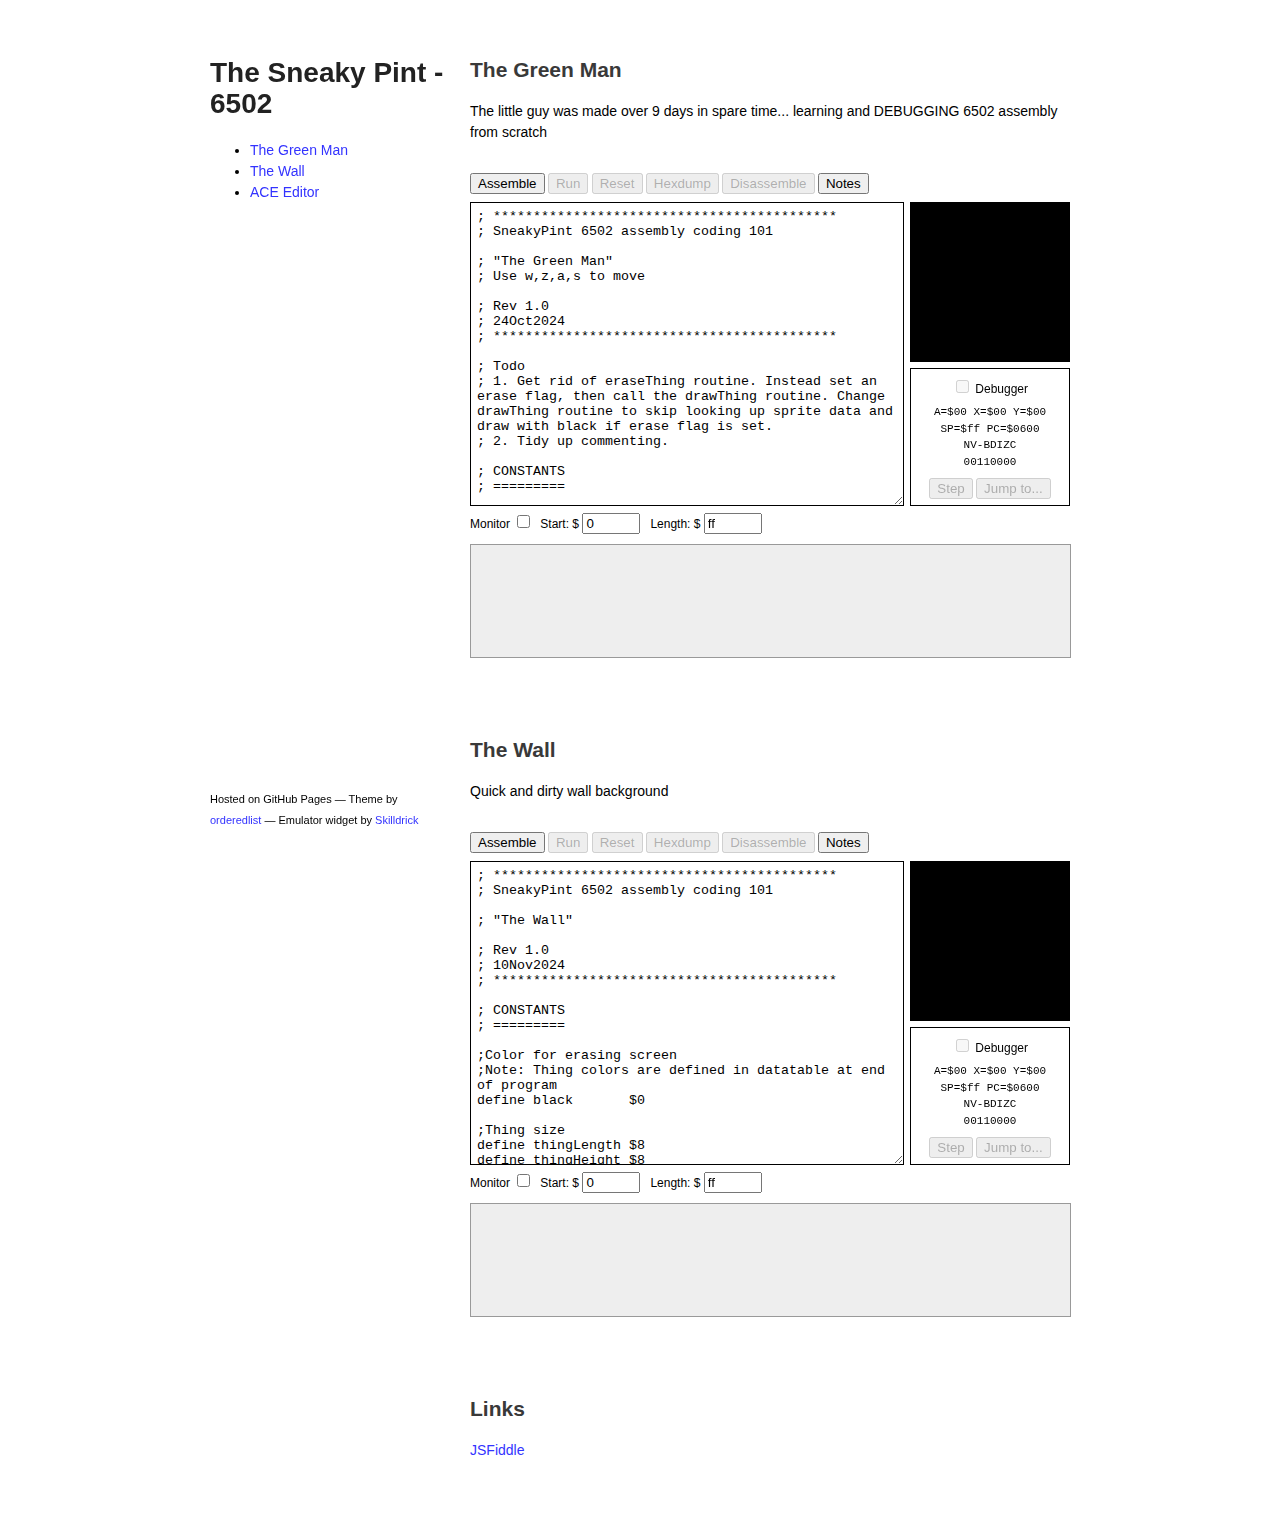
<file: index.html>
<!doctype html>
<html>
  <head>
   

    <meta charset="utf-8">
    <meta http-equiv="X-UA-Compatible" content="chrome=1">
    <title>Sneaky Pint 6502 Log</title>

    <link rel="stylesheet" href="stylesheets/styles.css">
    <link rel="stylesheet" href="simulator/style.css">
    <link rel="stylesheet" href="stylesheets/pygment_trac.css">
    <meta name="viewport" content="width=device-width, initial-scale=1, user-scalable=no">
    <!--[if lt IE 9]>
    <script src="//html5shiv.googlecode.com/svn/trunk/html5.js"></script>
    <![endif]-->

  </head>
  <body>
    <div class="wrapper">
      <header>
        <h1>The Sneaky Pint - 6502 </h1>
    
        <ul>
          <li><a href="#Project1">The Green Man</a></li>
          <li><a href="#Project2">The Wall</a></li>
          <li><a href="ace/ed.html">ACE Editor</a></li>
        </ul>
      </header>
      <section>

        <h2 id="Project1">The Green Man</h2>

<p>The little guy was made over 9 days in spare time... learning and DEBUGGING 6502 assembly from scratch</p>

<div class="widget">
  <div class="buttons">
    <input type="button" value="Assemble" class="assembleButton" />
    <input type="button" value="Run" class="runButton" />
    <input type="button" value="Reset" class="resetButton" />
    <input type="button" value="Hexdump" class="hexdumpButton" />
    <input type="button" value="Disassemble" class="disassembleButton" />
    <input type="button" value="Notes" class="notesButton" />
  </div>

  <textarea class="code">

; *******************************************
; SneakyPint 6502 assembly coding 101

; "The Green Man"
; Use w,z,a,s to move

; Rev 1.0 
; 24Oct2024
; *******************************************

; Todo
; 1. Get rid of eraseThing routine. Instead set an erase flag, then call the drawThing routine. Change drawThing routine to skip looking up sprite data and draw with black if erase flag is set.
; 2. Tidy up commenting. 

; CONSTANTS
; =========

;Color for erasing screen
;Note: Thing colors are defined in datatable at end of program
define black       $0

;Thing size
define thingLength $8 
define thingHeight $8 

;Directions (each using a separate bit)
define noMove      $1  ; 00000001
define moveRight   $2  ; 00000010
define moveLeft    $4  ; 00000100
define moveUp	   $8  ; 00001000
define moveDown    $10 ; 00010000

;Edge of screen (ie. 6502 emulator display window)
define leftwall    $0
define rightwall   $1F ; 32 columns per row
define ceiling     $0
define floor       $05 ; display=0-5bands (band=8 rows)

;Keyboard direction controls
define ASCII_a      $61 ; ASCII "a" left
define ASCII_s      $73 ; ASCII "s" right
define ASCII_w      $77 ; ASCII "w"  up
define ASCII_z      $7A ; ASCII "z" down

; VARIABLES
; =========

;Pointers (for indirect addressing)
define dotLocL         $00 ; display pixel pointer 
define dotLocH         $01 ; 
define thingSpriteL    $02 ; Sprite image pointer
define thingSpriteH    $03

;General
define newKeypress    $10 ;
define direction      $11 ; direction action

; SYSTEM I/O
; ==========

;6502 emulator just has keyboard i/o register 
;This register holds the last key pressed.
;After reading, we must remember to clear the register - otherwise program will behave like a key is stuck.

define sysLastKey      $ff ; 


;INITIALIZE THING LOCATION
;=========================

;Set pointer to location of Thing ($0200=top left dot)
LDA #$00
STA dotLocL; 
LDA #$02
STA dotLocH; 
jsr drawThing;

;MAIN LOOP
;==========

loop:
jsr readKeys
jsr updateThingloc
jsr drawThing
jmp loop

;MAIN SUBROUTINES 
;================

;Read keys - set new direction command
;***************************************

readKeys:
lda sysLastKey ; if keypressed
cmp #$00       ; 
bne newKey     ; then go figure out how to move Thing
lda #noMove    ; otherwise keep Thing still
sta direction
rts

newKey:
sta newKeypress ; remember what key was pressed
lda #0 		; then clear keyboard I/O register
sta sysLastKey  ; so we don't get 'stuck key' effect.
lda newKeypress ; Check if valid (z,a,w,s) key pressed
cmp #ASCII_s    
beq rightKey
cmp #ASCII_a
beq leftKey
cmp #ASCII_w
beq upKey
cmp #ASCII_z
beq downKey
lda #noMove     ; if key not valid, command Thing still
sta direction
rts

; set direction command based on valid key press 

rightKey:       
lda #moveRight  
sta direction
rts

leftKey:
lda #moveLeft   
sta direction
rts

upKey:
lda #moveUp     
sta direction
rts

downKey:
lda #moveDown   
sta direction
rts

; Update Thing - update Thing location based on direction command. Roll bits right one at a time to work out what subroutine we use to move Thing 
;*****************************************************

updateThingloc:
lda direction  
lsr
bcs stopped
lsr
bcs right
lsr
bcs left
lsr
bcs up
lsr
bcs down
rts

right:
jsr eraseThing   ; don't want a snail trail, so clear 
lda dotLocL  
adc #thingLength ; calc position of right edge of thing
sec ; ALWAYS remember to set carry before a subtraction
sbc #$2  
and #$1F ; if first 5 bits=1 (ie. if $1F,$3F..$DF,$FF) 
cmp #$1F
beq stopped; then Thing is on right wall, so stop
inc dotLocL; otherwise, move Thing right
rts

left:
jsr eraseThing
lda dotLocL
and #$1F   ; if first 5 bits=0 (ie.if $0,$20,$40,$60)
cmp #$0
beq stopped; then Thing is on the left wall, so stop
dec dotLocL; otherwise, move Thing left 
rts

down:
jsr eraseThing
lda dotLocH  ; if Thing on last band 
cmp #$05
beq stopped  ; then Thing is on floor, so stop 
lda dotLocL
and #$E0     ; otherwise check if Thing on last row of current band 
cmp #$E0
bne downdown ; if not last row of band, advance 1 row 
inc dotLocH  ; otherwise, first advance 1 band then,
downdown:    ; advance one row 
lda dotLocL
clc
adc #$20     ; by adding 32 dots to current position.
sta dotLocL
rts

up:          ; **** NEED COMMENTS HERE ****
jsr eraseThing 
lda dotLocL   
and #$E0
cmp #$0
bne upup
lda dotLocH
cmp #$02
beq stopped
dec dotLocH
lda dotLocL
clc
adc #$E0
sta dotLocL
rts
upup:
sec
lda dotLocL
sbc #$20
sta dotLocL
rts

stopped:
rts


;*************************************************
; Draw Thing at new location

drawThing: 

lda direction ; if direction = stopped then skip update
lsr
bcs skipDraw 

LDX #$0 ; Reset counter for current Thing dot
LDY #$0 ; Reset counter for drawing Thing columns 
LDA #$0 ; Reset counter for drawing Thing rows
STA thingRow

LDA dotLocL ; remember Thing insert position
PHA
LDA dotLocH
PHA
drawDot:     ; map Thing to screen from Sprite image
  LDA thingSprite,X 
  STA (dotLocL),Y
  INX
  INY
  CPY #thingLength
  BNE drawDot
LDY #$0
CLC
lda dotLocL
and #$E0 ; check if Thing on last row of current band 
cmp #$E0
bne downdwn ; if not last row then ok to advance 1 row 
inc dotLocH  ; advance to next band
downdwn:    ; advance one row
lda dotLocL
clc
adc #$20
sta dotLocL
INC thingRow
LDA thingRow
CMP #thingHeight
BNE drawDot
PLA 
STA dotLocH  ; restore Thing insert position
PLA 
STA dotLocL
rts

skipDraw:
rts

;********************
eraseThing: 
LDX #$0 ; Reset counter for current Thing image dot
LDY #$0 ; Reset counter for drawing Thing columns 
LDA #$0 ; Reset counter for drawing Thing rows
STA thingRow

LDA dotLocL ; remember Thing insert position
PHA
LDA dotLocH
PHA
eraseDot:
  LDA #$0
  STA (dotLocL),Y
  INX
  INY
  CPY #thingLength
  BNE eraseDot
LDY #$0
CLC
lda dotLocL
and #$E0 ; check if thing on last row of current band 
cmp #$E0
bne downdwn2 ; if not last row then ok to advance 1 row 
inc dotLocH  ; advance to next band
downdwn2:    ; advance one row
lda dotLocL
clc
adc #$20
sta dotLocL
INC thingRow
LDA thingRow
CMP #thingHeight
BNE eraseDot
PLA 
STA dotLocH  ; restore thing insert position
PLA 
STA dotLocL
rts


;*************************************************
; Datatable for holding image (Sprite) of Thing
;
; (Always put datatables at end of program - otherwise ;'bang-head-here' trying to troubleshoot why it doesn't ;work! 
;I have used decimal instead of hex - only to make it ;easier to enter with keyboard and to read!)

; https://tools.withcode.uk/binaryimage/ 

; I used this tool to make an 8x8 b/w sprite + generate a 64 bit binary number. I then manually swap out 0's in the binary number for colors. 

;Colors
;0: Black
;1: White
;2: Red
;3: Cyan
;4: Purple
;5: Green
;6: Blue
;7: Yellow
;8: Orange
;9: Brown
;10: Light red
;11: Dark grey
;12: Grey
;13: Light green
;14: Light blue
;15: Light grey

; I am a crap artist, so I decided to 'trace' some sprites from these sites: 

;https://www.pinterest.com/pin/813955332645496381/
;https://www.reddit.com/r/PixelArt/comments/kzqite/oc_cute_8x8_pixel_art_with_max_3_colours_per/

thingSprite: 

;Uncomment DCB to select Sprite for Thing

;Sprite = Skull 
;DCB 0,1,1,1,1,1,0,0, 1,1,1,1,1,1,1,0, 1,0,0,1,0,0,1,0, 1,0,10,1,10,0,1,0, 1,1,1,0,1,1,1,0, 12,12,1,1,1,12,12,0, 0,0,1,0,1,0,0,0, 0,0,12,0,12,0,0,0 

;Sprite = Green Man
;DCB 0,5,5,5,5,0,0,12, 0,0,5,5,5,5,0,12, 0,0,7,0,7,0,0,12, 0,0,7,7,0,7,0,12, 7,5,5,5,5,5,5,7, 0,0,5,5,5,5,0,0, 0,0,9,9,9,9,0,0, 0,0,1,0,0,1,0,0

;Sprite = Tails
DCB 13,13,13,13,13,13,13,13,13,13,13,1,13,8,13,13,13,13,13,7,7,7,7,8,13,13,13,7,0,7,0,11,12,11,13,7,1,1,1,0,11,8,8,1,12,12,13,13,1,15,7,8,1,1,13,13,15,7,8,2,13,2,13,13    

  </textarea>

  <canvas class="screen" width="160" height="160"></canvas>

  <div class="debugger">
    <input type="checkbox" class="debug" name="debug" />
    <label for="debug">Debugger</label>
    <div class="minidebugger"></div>
    <div class="buttons">
      <input type="button" value="Step" class="stepButton" />
      <input type="button" value="Jump to..." class="gotoButton" />
    </div>
  </div>

  <div class="monitorControls">
    <label for="monitoring">Monitor</label>
    <input type="checkbox" class="monitoring" name="monitoring" />

    <label for="start">Start: $</label>
    <input type="text" value="0" class="start" name="start" />
    <label for="length">Length: $</label>
    <input type="text" value="ff" class="length" name="length" />
  </div>

  <div class="monitor"><pre><code></code></pre></div>
  <div class="messages"><pre><code></code></pre></div>

  <div class="notes" style="display: none">Notes:

Memory location $fe contains a new random byte on every instruction.
Memory location $ff contains the ascii code of the last key pressed.

Memory locations $200 to $5ff map to the screen pixels. Different values will
draw different colour pixels. The colours are:

$0: Black
$1: White
$2: Red
$3: Cyan
$4: Purple
$5: Green
$6: Blue
$7: Yellow
$8: Orange
$9: Brown
$a: Light red
$b: Dark grey
$c: Grey
$d: Light green
$e: Light blue
$f: Light grey
    </div>
</div>
</section>
      
<section>
 <h2 id="Project2">The Wall</h2>

<p>Quick and dirty wall background</p>

<div class="widget">
  <div class="buttons">
    <input type="button" value="Assemble" class="assembleButton" />
    <input type="button" value="Run" class="runButton" />
    <input type="button" value="Reset" class="resetButton" />
    <input type="button" value="Hexdump" class="hexdumpButton" />
    <input type="button" value="Disassemble" class="disassembleButton" />
    <input type="button" value="Notes" class="notesButton" />
  </div>

  <textarea class="code">

; *******************************************
; SneakyPint 6502 assembly coding 101

; "The Wall"

; Rev 1.0 
; 10Nov2024
; *******************************************

; CONSTANTS
; =========

;Color for erasing screen
;Note: Thing colors are defined in datatable at end of program
define black       $0

;Thing size
define thingLength $8 
define thingHeight $8 


; VARIABLES
; =========

;Pointers (for indirect addressing)
define dotLocL         $00 ; display pixel pointer 
define dotLocH         $01 ; 
define thingSpriteL    $02 ; Sprite image pointer
define thingSpriteH    $03


;MAIN LOOP
;==========

lda #$00
sta dotLocL
lda #$02
sta dotLocH
jsr drawThing

lda #$08
sta dotLocL
lda #$02
sta dotLocH
jsr drawThing

lda #$10
sta dotLocL
lda #$02
sta dotLocH
jsr drawThing

lda #$18
sta dotLocL
lda #$02
sta dotLocH
jsr drawThing

lda #$00
sta dotLocL
lda #$03
sta dotLocH
jsr drawThing

lda #$08
sta dotLocL
lda #$03
sta dotLocH
jsr drawThing

lda #$10
sta dotLocL
lda #$03
sta dotLocH
jsr drawThing

lda #$18
sta dotLocL
lda #$03
sta dotLocH
jsr drawThing

lda #$00
sta dotLocL
lda #$04
sta dotLocH
jsr drawThing

lda #$08
sta dotLocL
lda #$04
sta dotLocH
jsr drawThing

lda #$10
sta dotLocL
lda #$04
sta dotLocH
jsr drawThing

lda #$18
sta dotLocL
lda #$04
sta dotLocH
jsr drawThing

lda #$00
sta dotLocL
lda #$05
sta dotLocH
jsr drawThing

lda #$08
sta dotLocL
lda #$05
sta dotLocH
jsr drawThing

lda #$10
sta dotLocL
lda #$05
sta dotLocH
jsr drawThing

lda #$18
sta dotLocL
lda #$05
sta dotLocH
jsr drawThing
BRK


;MAIN SUBROUTINES 
;================


;*************************************************
; Draw Thing at new location

drawThing: 

LDX #$0 ; Reset counter for current Thing dot
LDY #$0 ; Reset counter for drawing Thing columns 
LDA #$0 ; Reset counter for drawing Thing rows
STA thingRow


drawDot:     ; map Thing to screen from Sprite image
  LDA thingSprite,X 
  STA (dotLocL),Y
  INX
  INY
  CPY #thingLength
  BNE drawDot
LDY #$0
CLC
lda dotLocL
and #$E0 ; check if Thing on last row of current band 
cmp #$E0
bne downdwn ; if not last row then ok to advance 1 row 
inc dotLocH  ; advance to next band
downdwn:    ; advance one row
lda dotLocL
clc
adc #$20
sta dotLocL
INC thingRow
LDA thingRow
CMP #thingHeight
BNE drawDot
rts

thingSprite: 

;Sprite = Brick Wall
DCB  11,11,11,15,11,11,11,11,11,11,11,15,11,11,11,11,11,11,11,15,11,11,11,11,15,15,15,11,15,15,15,11,11,11,11,11,11,11,11,15,11,11,11,11,11,11,11,15,11,11,11,11,11,11,11,15,15,15,15,15,15,15,15,11

  </textarea>

  <canvas class="screen" width="160" height="160"></canvas>

  <div class="debugger">
    <input type="checkbox" class="debug" name="debug" />
    <label for="debug">Debugger</label>
    <div class="minidebugger"></div>
    <div class="buttons">
      <input type="button" value="Step" class="stepButton" />
      <input type="button" value="Jump to..." class="gotoButton" />
    </div>
  </div>

  <div class="monitorControls">
    <label for="monitoring">Monitor</label>
    <input type="checkbox" class="monitoring" name="monitoring" />

    <label for="start">Start: $</label>
    <input type="text" value="0" class="start" name="start" />
    <label for="length">Length: $</label>
    <input type="text" value="ff" class="length" name="length" />
  </div>

  <div class="monitor"><pre><code></code></pre></div>
  <div class="messages"><pre><code></code></pre></div>

  <div class="notes" style="display: none">Notes:

Memory location $fe contains a new random byte on every instruction.
Memory location $ff contains the ascii code of the last key pressed.

Memory locations $200 to $5ff map to the screen pixels. Different values will
draw different colour pixels. The colours are:

$0: Black
$1: White
$2: Red
$3: Cyan
$4: Purple
$5: Green
$6: Blue
$7: Yellow
$8: Orange
$9: Brown
$a: Light red
$b: Dark grey
$c: Grey
$d: Light green
$e: Light blue
$f: Light grey
    </div>
</div>
</section>


      
<section>

        <h2 id="Project99">Links</h2>
        <p><a href="http://jsfiddle.net/xpeLja5t/">JSFiddle</a></p>
  
</section>

      <footer>
        <p><small>Hosted on GitHub Pages &mdash; Theme by <a href="https://github.com/orderedlist">orderedlist</a> &mdash; Emulator widget by <a href="https://github.com/skilldrick">Skilldrick</a></small></p>
      </footer>
    </div>

    <script src="https://ajax.googleapis.com/ajax/libs/jquery/1.7.2/jquery.min.js"></script>
    <script src="simulator/es5-shim.js"></script>
    <script src="simulator/assembler.js"></script>
    <script src="javascripts/scale.fix.js"></script>
  </body>
</html>
</file>
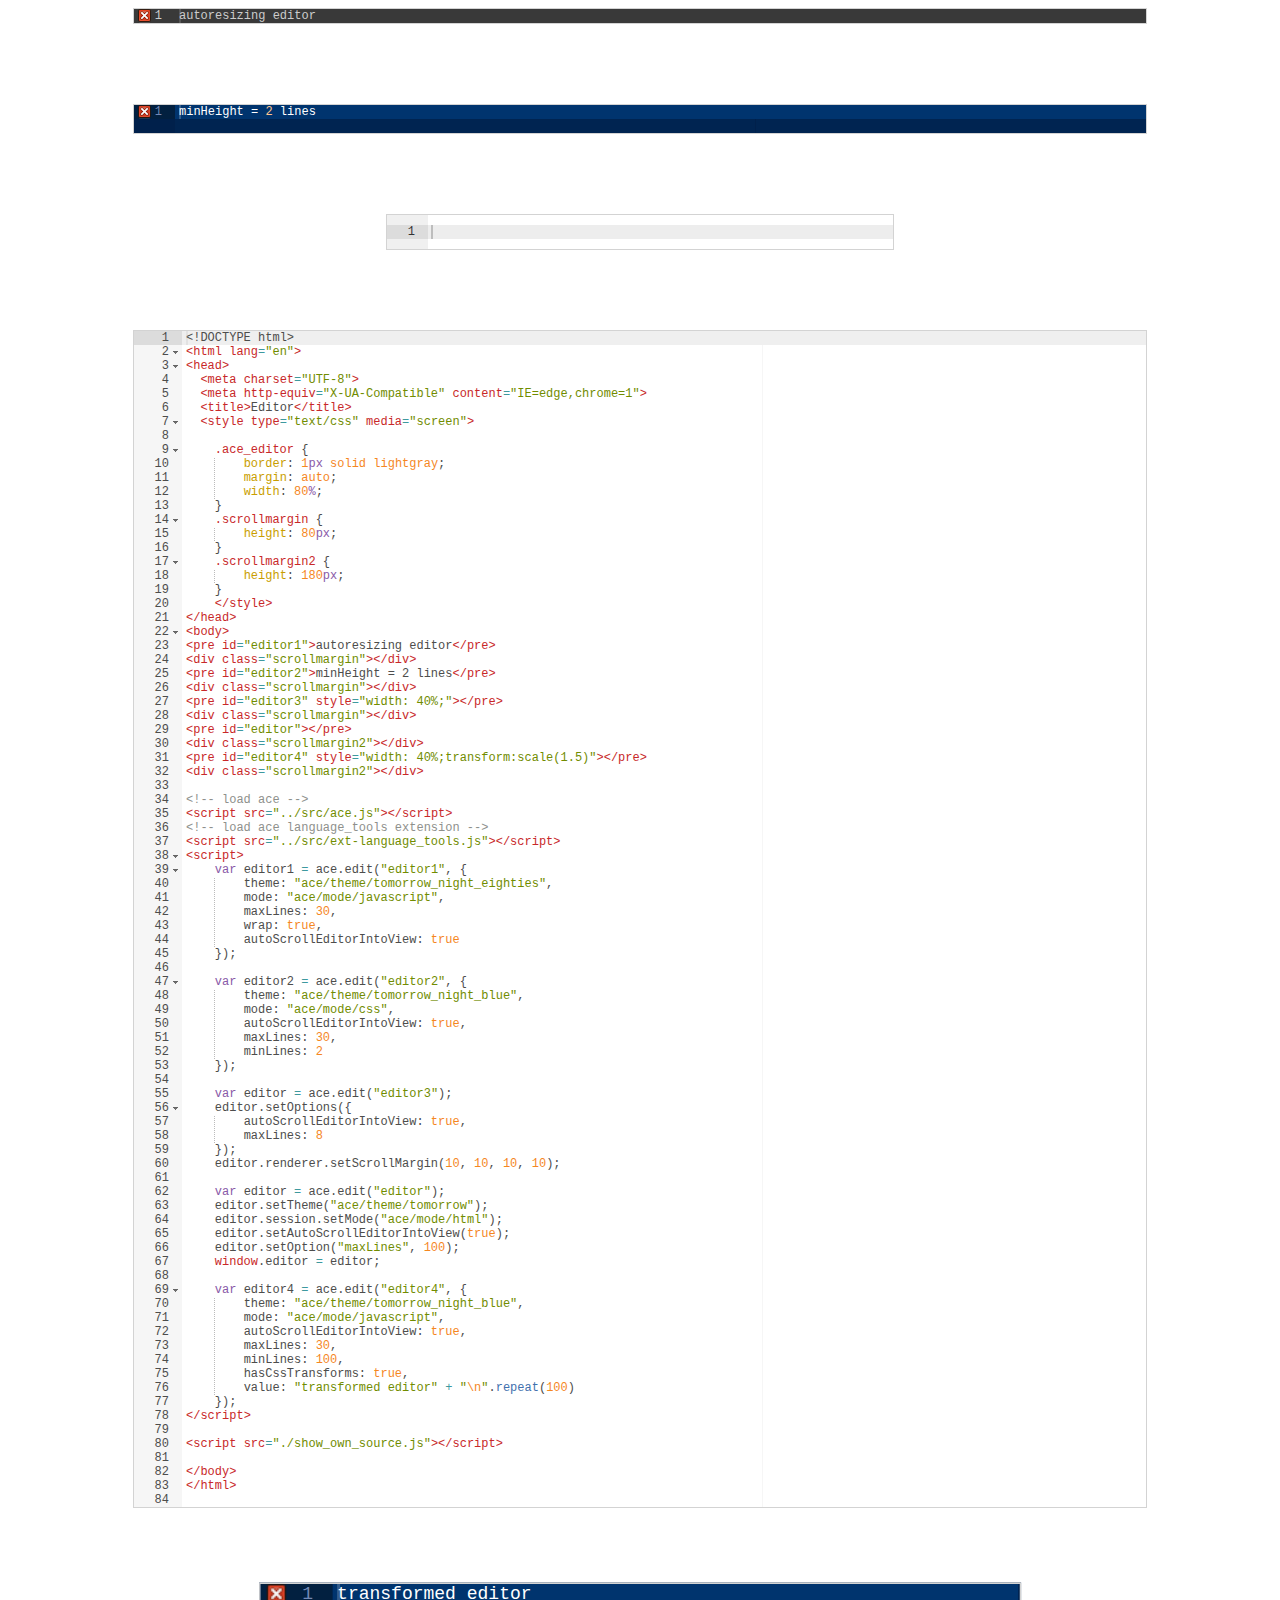
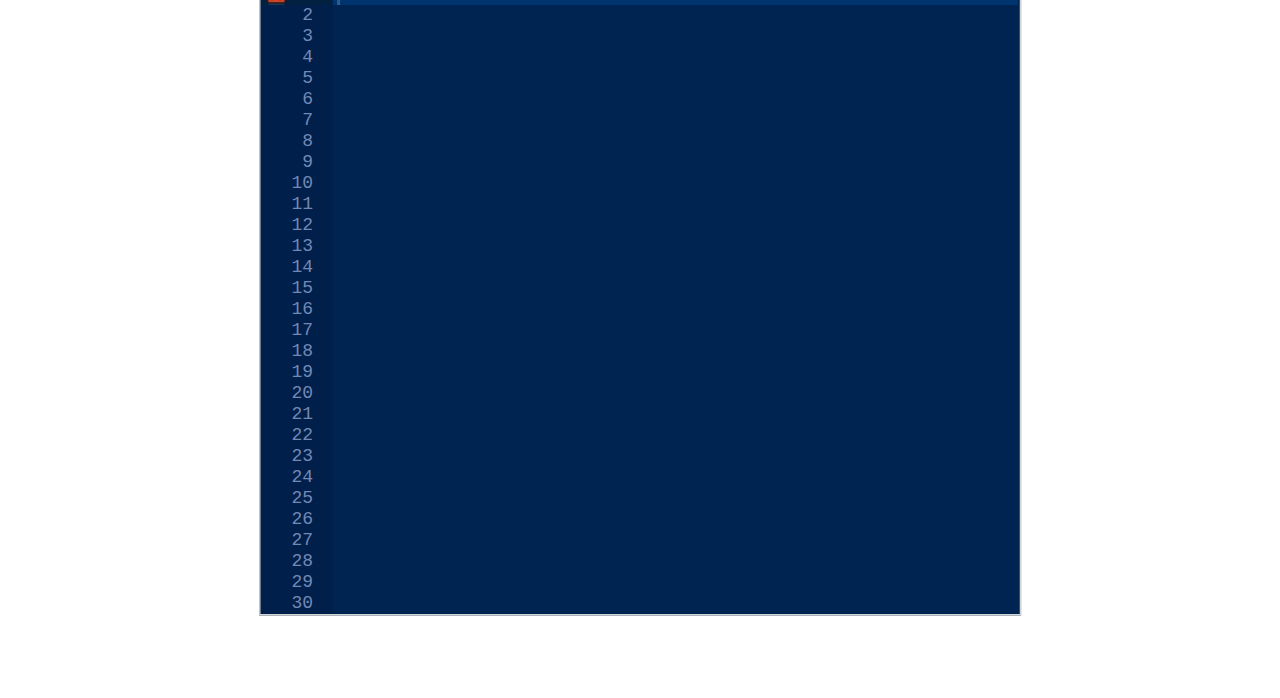
<file: ace/demo/autoresize.html>
<!DOCTYPE html>
<html lang="en">
<head>
  <meta charset="UTF-8">
  <meta http-equiv="X-UA-Compatible" content="IE=edge,chrome=1">
  <title>Editor</title>
  <style type="text/css" media="screen">

	.ace_editor {
		border: 1px solid lightgray;
		margin: auto;
		width: 80%;
	}
	.scrollmargin {
		height: 80px;
	}
	.scrollmargin2 {
		height: 180px;
	}
    </style>
</head>
<body>
<pre id="editor1">autoresizing editor</pre>
<div class="scrollmargin"></div>
<pre id="editor2">minHeight = 2 lines</pre>
<div class="scrollmargin"></div>
<pre id="editor3" style="width: 40%;"></pre>
<div class="scrollmargin"></div>
<pre id="editor"></pre>
<div class="scrollmargin2"></div>
<pre id="editor4" style="width: 40%;transform:scale(1.5)"></pre>
<div class="scrollmargin2"></div>

<!-- load ace -->
<script src="../src/ace.js"></script>
<!-- load ace language_tools extension -->
<script src="../src/ext-language_tools.js"></script>
<script>
    var editor1 = ace.edit("editor1", {
        theme: "ace/theme/tomorrow_night_eighties",
        mode: "ace/mode/javascript",
        maxLines: 30,
        wrap: true,
        autoScrollEditorIntoView: true
    });

    var editor2 = ace.edit("editor2", {
        theme: "ace/theme/tomorrow_night_blue",
        mode: "ace/mode/css",
        autoScrollEditorIntoView: true,
        maxLines: 30,
        minLines: 2
    });

    var editor = ace.edit("editor3");
    editor.setOptions({
        autoScrollEditorIntoView: true,
        maxLines: 8
    });
    editor.renderer.setScrollMargin(10, 10, 10, 10);
    
    var editor = ace.edit("editor");
    editor.setTheme("ace/theme/tomorrow");
    editor.session.setMode("ace/mode/html");
    editor.setAutoScrollEditorIntoView(true);
    editor.setOption("maxLines", 100); 
    window.editor = editor;
    
    var editor4 = ace.edit("editor4", {
        theme: "ace/theme/tomorrow_night_blue",
        mode: "ace/mode/javascript",
        autoScrollEditorIntoView: true,
        maxLines: 30,
        minLines: 100,
        hasCssTransforms: true,
        value: "transformed editor" + "\n".repeat(100)
    });
</script>

<script src="./show_own_source.js"></script>

</body>
</html>
</file>
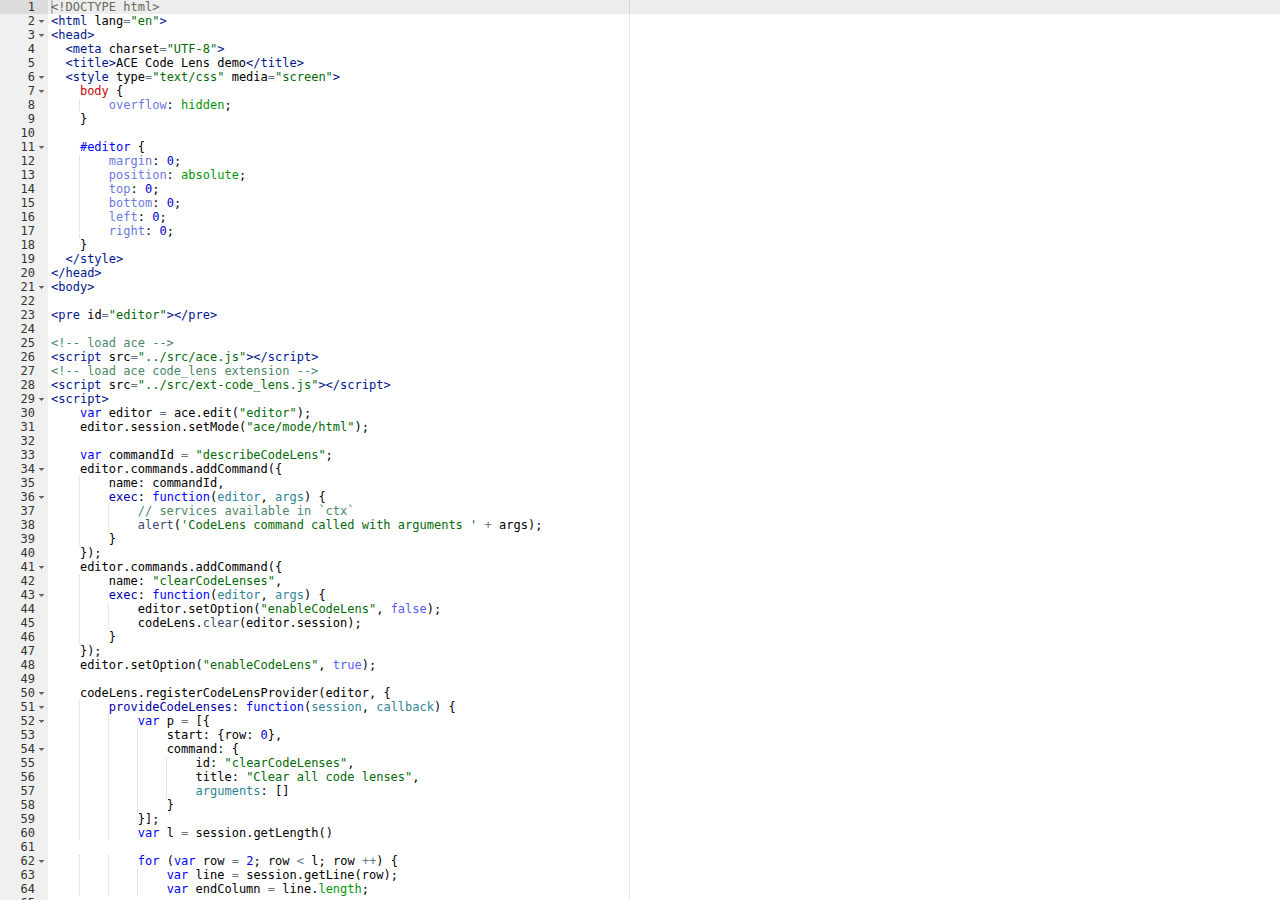
<file: ace/demo/code_lens.html>
<!DOCTYPE html>
<html lang="en">
<head>
  <meta charset="UTF-8">
  <title>ACE Code Lens demo</title>
  <style type="text/css" media="screen">
    body {
        overflow: hidden;
    }

    #editor {
        margin: 0;
        position: absolute;
        top: 0;
        bottom: 0;
        left: 0;
        right: 0;
    }
  </style>
</head>
<body>

<pre id="editor"></pre>

<!-- load ace -->
<script src="../src/ace.js"></script>
<!-- load ace code_lens extension -->
<script src="../src/ext-code_lens.js"></script>
<script>
    var editor = ace.edit("editor");
    editor.session.setMode("ace/mode/html");

    var commandId = "describeCodeLens";
    editor.commands.addCommand({
        name: commandId,
        exec: function(editor, args) {
            // services available in `ctx`
            alert('CodeLens command called with arguments ' + args);
        }
    });
    editor.commands.addCommand({
        name: "clearCodeLenses",
        exec: function(editor, args) {
            editor.setOption("enableCodeLens", false);
            codeLens.clear(editor.session);
        }
    });
    editor.setOption("enableCodeLens", true);

    codeLens.registerCodeLensProvider(editor, {
        provideCodeLenses: function(session, callback) {
            var p = [{
                start: {row: 0},
                command: {
                    id: "clearCodeLenses",
                    title: "Clear all code lenses",
                    arguments: []
                }
            }];
            var l = session.getLength()

            for (var row = 2; row < l; row ++) {
                var line = session.getLine(row);
                var endColumn = line.length;

                var m = /[{>]\s*$/.exec(line);
                if (!m) continue;

                p.push({
                    start: {
                        row: row,
                        column: m.index,
                    },
                    command: {
                        id: commandId,
                        title: "Line " + (row + 1),
                        arguments: ["line", row]
                    }
                });

                if (m.index < 10) continue;
                p.push({
                    start: {
                        row: row,
                        column: m.index,
                    },
                    end: {
                        row: row,
                        column: m.index + 1,
                    },
                    command: {
                        id: commandId,
                        title: "column " + endColumn,
                        arguments: ["column", endColumn]
                    }
                });

                if (m.index < 30) continue;
                p.push({
                    start: {
                        row: row,
                        column: m.index,
                    },
                    command: {
                        id: commandId,
                        title: "Third Link",
                        arguments: ["3", row]
                    }
                });

            }
            callback(null, p);
        }
    });

    window.editor = editor;
    window.codeLens = codeLens;
</script>

<script src="./show_own_source.js"></script>
</body>
</html>
</file>
<file: stylesheets/styles.css>
@import url(https://fonts.googleapis.com/css?family=Lato:300italic,700italic,300,700);

body {
  padding:50px;
  font:14px/1.5 "Helvetica Neue", Helvetica, Arial, sans-serif;
}

h1, h2, h3, h4, h5, h6 {
  color:#222;
  margin:0 0 20px;
}

p, ul, ol, table, pre, dl {
  margin:0 0 20px;
}

h1, h2, h3 {
  line-height:1.1;
}

h1 {
  font-size:28px;
}

h2 {
  color:#393939;
}

h3, h4, h5, h6 {
  color:#494949;
}

a, a code {
  color:#33f;
  font-weight:400;
  text-decoration:none;
}

a small {
  font-size:11px;
  color:#777;
  margin-top:-0.6em;
  display:block;
}

.wrapper {
  width:860px;
  margin:0 auto;
}

blockquote {
  border-left:1px solid #e5e5e5;
  margin:0;
  padding:0 0 0 20px;
  font-style:italic;
}

code, pre {
  font-family:Monaco, Bitstream Vera Sans Mono, Lucida Console, Terminal;
  color:#333;
  font-size:12px;
}

pre {
  padding:8px 15px;
  background: #f8f8f8;
  border-radius:5px;
  border:1px solid #e5e5e5;
  overflow-x: auto;
}

table {
  width:100%;
  border-collapse:collapse;
}

th, td {
  text-align:left;
  padding:5px 10px;
  border-bottom:1px solid #e5e5e5;
}

dt {
  color:#444;
  font-weight:700;
}

th {
  color:#444;
}

img {
  max-width:100%;
}

header {
  width:240px;
  float:left;
  position:fixed;
}

section {
  width:600px;
  float:right;
  padding-bottom:50px;
}

small {
  font-size:11px;
}

hr {
  border:0;
  background:#e5e5e5;
  height:1px;
  margin:0 0 20px;
}

footer {
  width:240px;
  float:left;
  position:fixed;
  bottom:50px;
}

@media print, screen and (max-width: 960px) {
  
  div.wrapper {
    width:auto;
    margin:0;
  }
  
  header, section, footer {
    float:none;
    position:static;
    width:auto;
  }
  
  header {
    padding-right:320px;
  }
  
  section {
    border:1px solid #e5e5e5;
    border-width:1px 0;
    padding:20px 0;
    margin:0 0 20px;
  }
  
  header a small {
    display:inline;
  }
  
  header ul {
    position:absolute;
    right:50px;
    top:52px;
  }
}

@media print, screen and (max-width: 720px) {
  body {
    word-wrap:break-word;
  }
  
  header {
    padding:0;
  }
  
  header ul, header p.view {
    position:static;
  }
  
  pre, code {
    word-wrap:normal;
  }
}

@media print, screen and (max-width: 480px) {
  body {
    padding:15px;
  }
  
  header ul {
    display:none;
  }
}

@media print {
  body {
    padding:0.4in;
    font-size:12pt;
    color:#444;
  }
}

iframe {
  height: 600px;
  width: 1200px;
  resize: both;
  overflow: auto;
}
</file>
<file: simulator/style.css>
.widget {
  width: 600px;
  margin: 30px auto;
  font-size: 12px;
  line-height: 1.5;
}

.buttons {
  margin: 8px 0;
}

.start, .length {
  width: 50px;
}

.widget pre {
  margin: 0;
  padding: 0;
  background: inherit;
  border: none;
}

.code {
  margin: 0 0 6px 0;
  padding: 6px;
  border: 1px solid black;
  width: 420px;
  height: 290px;
  font-family: monospace;
  overflow: auto;
  float: left;
}

.screen {
  float: right;
}

.debugger {
  border: 1px black solid;
  margin-top: 6px;
  padding: 3px;
  padding-top: 8px;
  height: 125px;
  width: 152px;
  text-align: center;
  float: right;
}

.minidebugger {
  margin: 0;
  margin-top: 6px;
  padding: 0;
  font-family: monospace;
  font-size: 11px;
}

.monitorControls {
  width: 587px;
  clear: both;
  margin-bottom: 10px;
  padding: 0;
}

.monitorControls input {
  margin-right: 0.5em;
}

.monitor {
  margin: 10px 0;
  padding: 6px;
  border: 1px solid #999;
  background-color: #ddd;
  width: 587px;
  height: 100px;
  overflow: auto;
  display: none;
}

.monitor-invalid {
  border: 1px inset #c00;
  padding: 2px 1px;
}

.messages {
  margin: 0;
  padding: 6px;
  border: 1px solid #999;
  background-color: #eee;
  overflow: auto;
  width: 587px;
  height: 100px;
  text-align: left;
  font-size: 12px;
  color: #444;
}
</file>
<file: stylesheets/pygment_trac.css>
.highlight  { background: #ffffff; }
.highlight .c { color: #999988; font-style: italic } /* Comment */
.highlight .err { color: #a61717; background-color: #e3d2d2 } /* Error */
.highlight .k { font-weight: bold } /* Keyword */
.highlight .o { font-weight: bold } /* Operator */
.highlight .cm { color: #999988; font-style: italic } /* Comment.Multiline */
.highlight .cp { color: #999999; font-weight: bold } /* Comment.Preproc */
.highlight .c1 { color: #999988; font-style: italic } /* Comment.Single */
.highlight .cs { color: #999999; font-weight: bold; font-style: italic } /* Comment.Special */
.highlight .gd { color: #000000; background-color: #ffdddd } /* Generic.Deleted */
.highlight .gd .x { color: #000000; background-color: #ffaaaa } /* Generic.Deleted.Specific */
.highlight .ge { font-style: italic } /* Generic.Emph */
.highlight .gr { color: #aa0000 } /* Generic.Error */
.highlight .gh { color: #999999 } /* Generic.Heading */
.highlight .gi { color: #000000; background-color: #ddffdd } /* Generic.Inserted */
.highlight .gi .x { color: #000000; background-color: #aaffaa } /* Generic.Inserted.Specific */
.highlight .go { color: #888888 } /* Generic.Output */
.highlight .gp { color: #555555 } /* Generic.Prompt */
.highlight .gs { font-weight: bold } /* Generic.Strong */
.highlight .gu { color: #800080; font-weight: bold; } /* Generic.Subheading */
.highlight .gt { color: #aa0000 } /* Generic.Traceback */
.highlight .kc { font-weight: bold } /* Keyword.Constant */
.highlight .kd { font-weight: bold } /* Keyword.Declaration */
.highlight .kn { font-weight: bold } /* Keyword.Namespace */
.highlight .kp { font-weight: bold } /* Keyword.Pseudo */
.highlight .kr { font-weight: bold } /* Keyword.Reserved */
.highlight .kt { color: #445588; font-weight: bold } /* Keyword.Type */
.highlight .m { color: #009999 } /* Literal.Number */
.highlight .s { color: #d14 } /* Literal.String */
.highlight .na { color: #008080 } /* Name.Attribute */
.highlight .nb { color: #0086B3 } /* Name.Builtin */
.highlight .nc { color: #445588; font-weight: bold } /* Name.Class */
.highlight .no { color: #008080 } /* Name.Constant */
.highlight .ni { color: #800080 } /* Name.Entity */
.highlight .ne { color: #990000; font-weight: bold } /* Name.Exception */
.highlight .nf { color: #990000; font-weight: bold } /* Name.Function */
.highlight .nn { color: #555555 } /* Name.Namespace */
.highlight .nt { color: #000080 } /* Name.Tag */
.highlight .nv { color: #008080 } /* Name.Variable */
.highlight .ow { font-weight: bold } /* Operator.Word */
.highlight .w { color: #bbbbbb } /* Text.Whitespace */
.highlight .mf { color: #009999 } /* Literal.Number.Float */
.highlight .mh { color: #009999 } /* Literal.Number.Hex */
.highlight .mi { color: #009999 } /* Literal.Number.Integer */
.highlight .mo { color: #009999 } /* Literal.Number.Oct */
.highlight .sb { color: #d14 } /* Literal.String.Backtick */
.highlight .sc { color: #d14 } /* Literal.String.Char */
.highlight .sd { color: #d14 } /* Literal.String.Doc */
.highlight .s2 { color: #d14 } /* Literal.String.Double */
.highlight .se { color: #d14 } /* Literal.String.Escape */
.highlight .sh { color: #d14 } /* Literal.String.Heredoc */
.highlight .si { color: #d14 } /* Literal.String.Interpol */
.highlight .sx { color: #d14 } /* Literal.String.Other */
.highlight .sr { color: #009926 } /* Literal.String.Regex */
.highlight .s1 { color: #d14 } /* Literal.String.Single */
.highlight .ss { color: #990073 } /* Literal.String.Symbol */
.highlight .bp { color: #999999 } /* Name.Builtin.Pseudo */
.highlight .vc { color: #008080 } /* Name.Variable.Class */
.highlight .vg { color: #008080 } /* Name.Variable.Global */
.highlight .vi { color: #008080 } /* Name.Variable.Instance */
.highlight .il { color: #009999 } /* Literal.Number.Integer.Long */

.type-csharp .highlight .k { color: #0000FF }
.type-csharp .highlight .kt { color: #0000FF }
.type-csharp .highlight .nf { color: #000000; font-weight: normal }
.type-csharp .highlight .nc { color: #2B91AF }
.type-csharp .highlight .nn { color: #000000 }
.type-csharp .highlight .s { color: #A31515 }
.type-csharp .highlight .sc { color: #A31515 }
</file>
